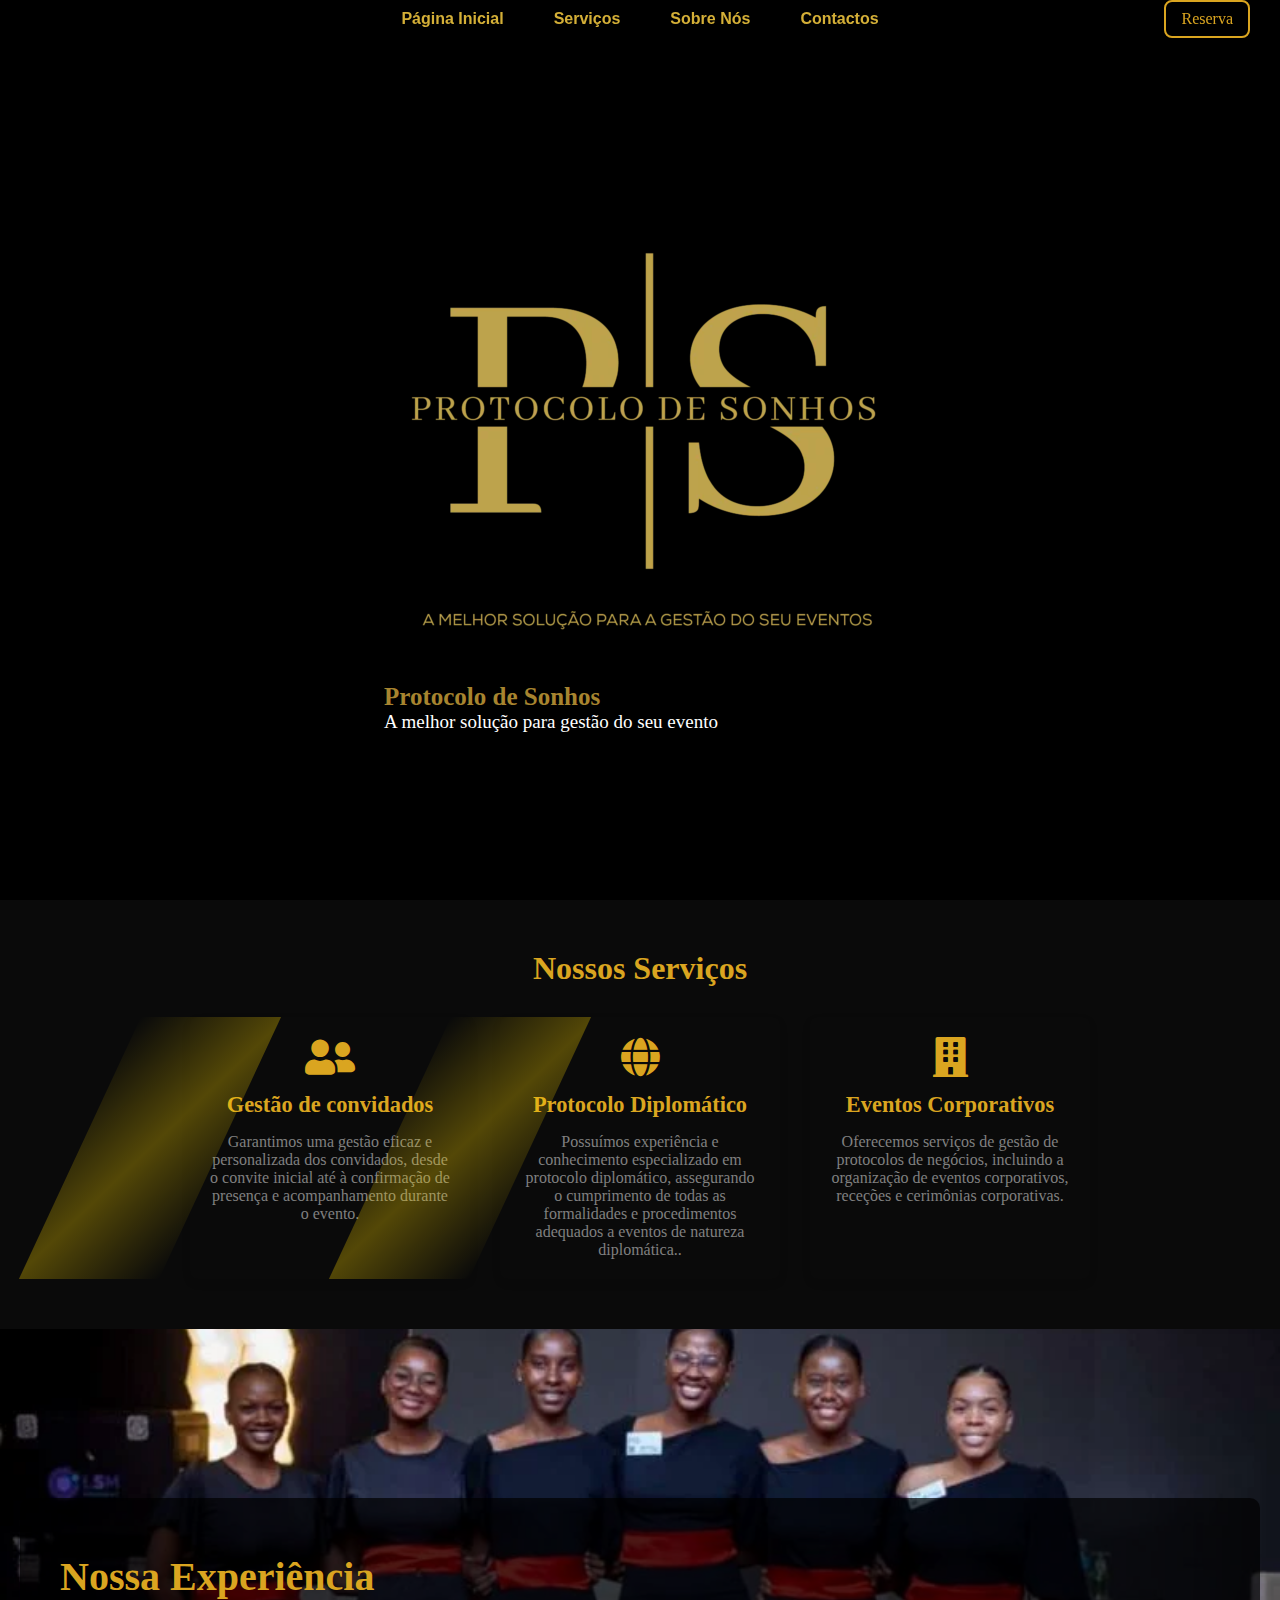
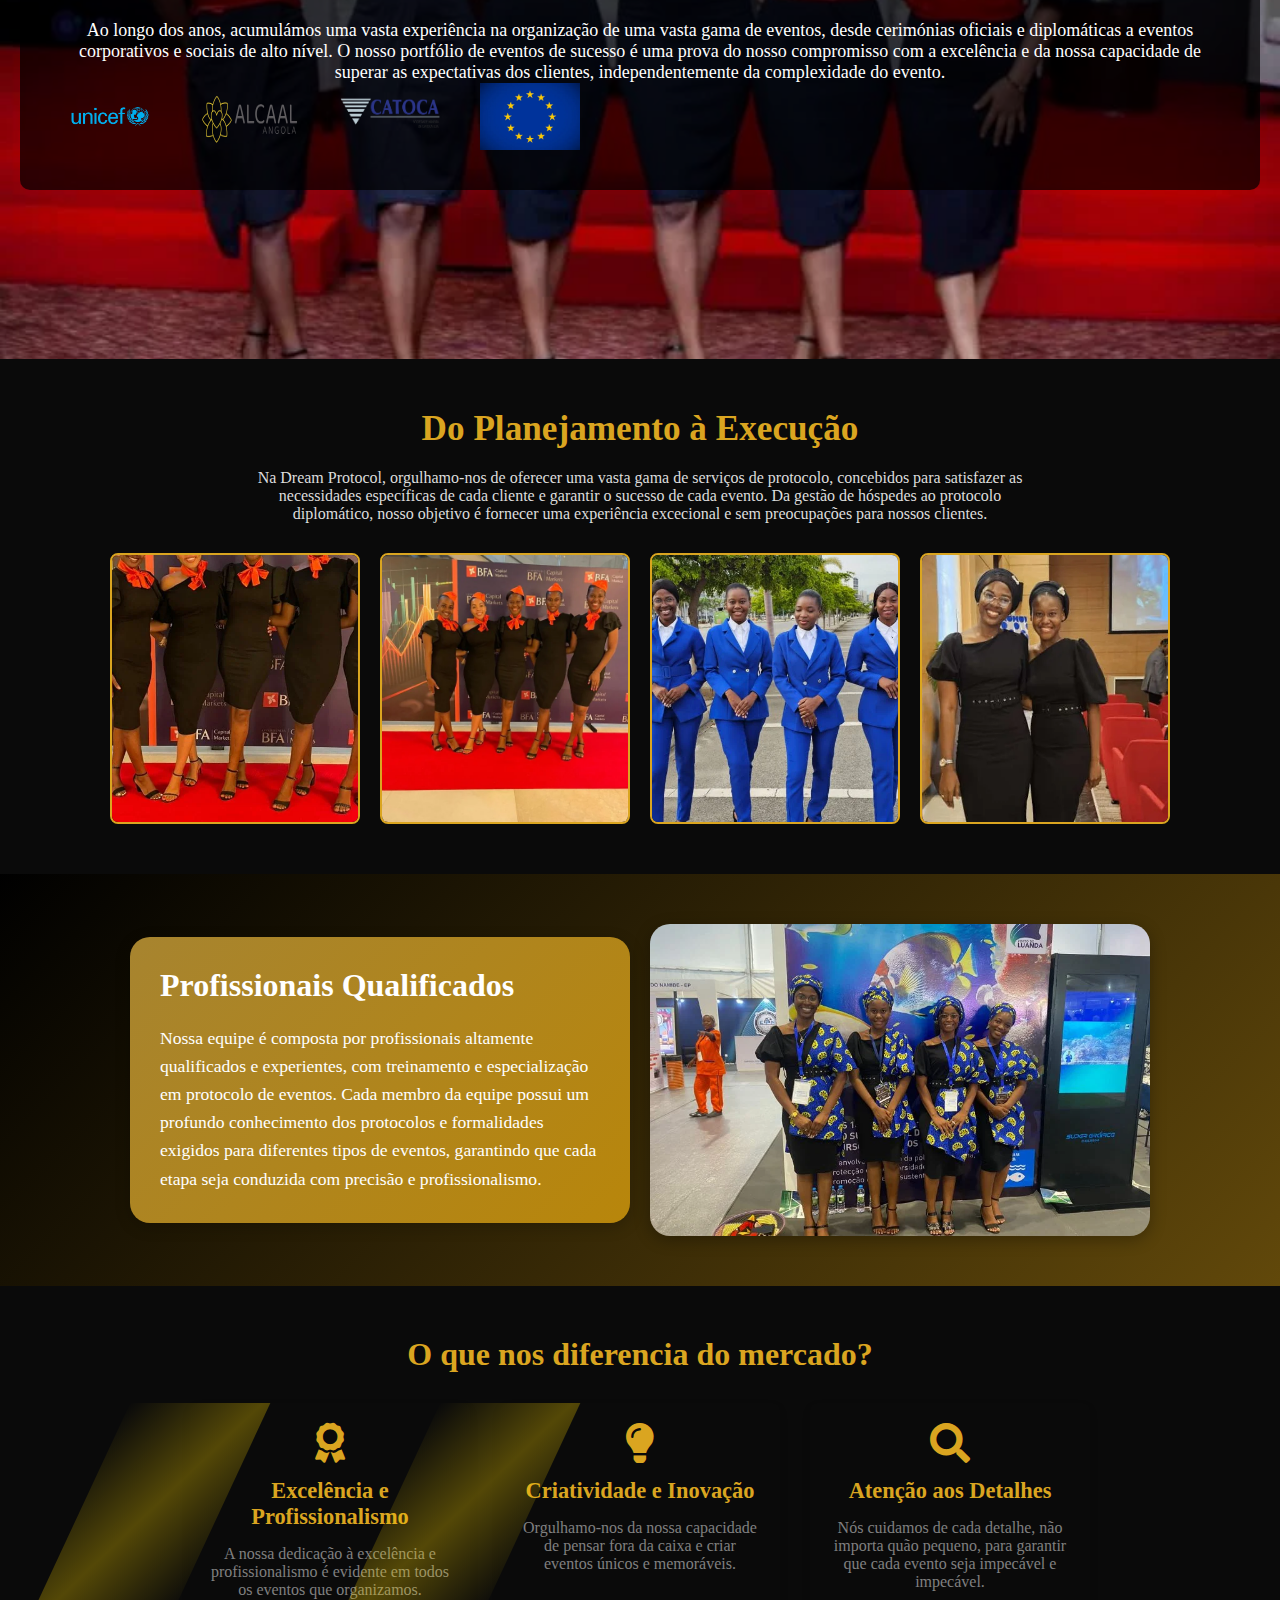
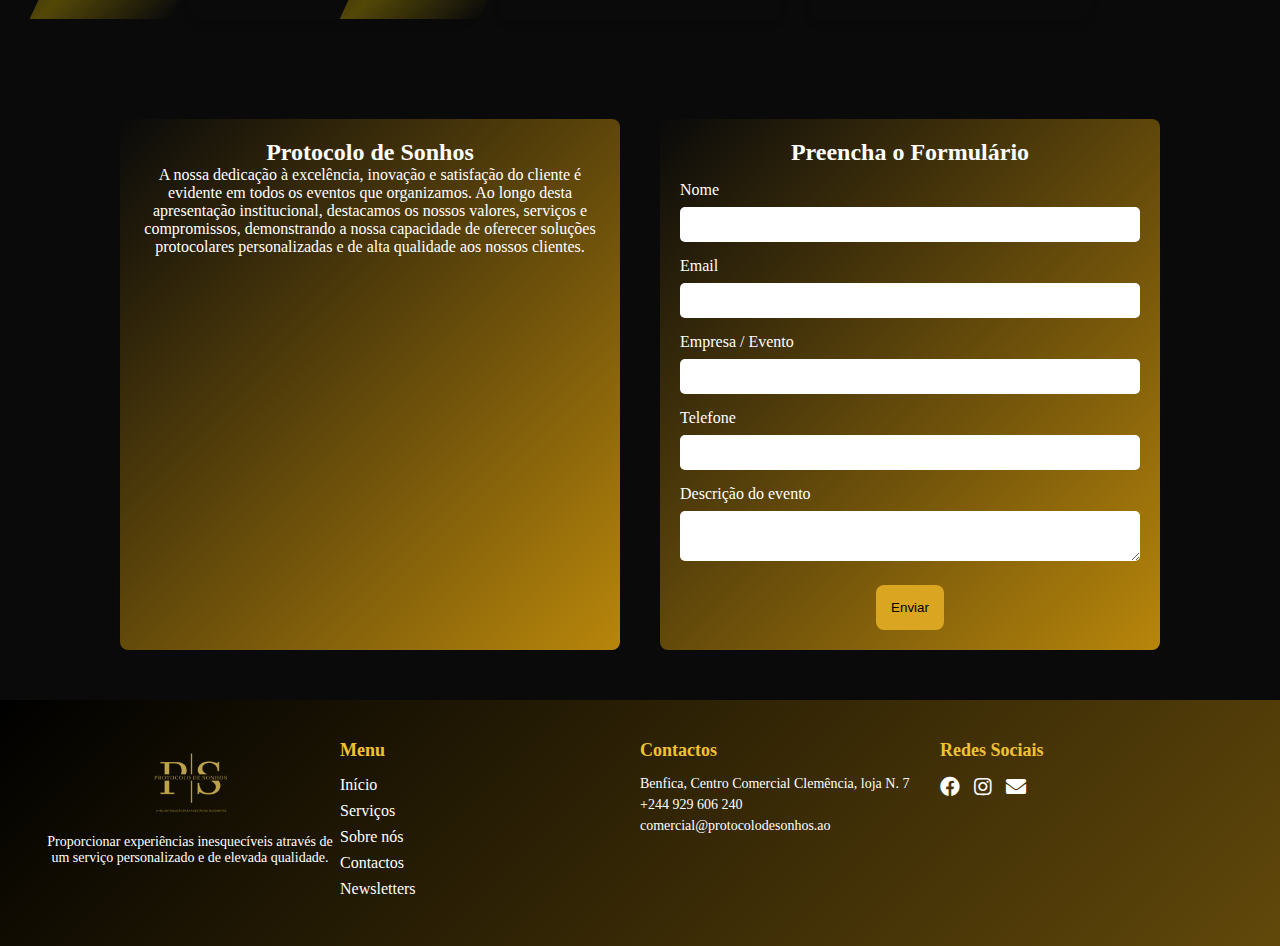
<file: index.html>
<!DOCTYPE html>
<html lang="pt">
<head>
    <meta charset="UTF-8">
    <meta name="viewport" content="width=device-width, initial-scale=1.0">
    <title>Protocolo de Sonhos</title>
    <link rel="stylesheet" href="styles.css">
    <link rel="stylesheet" href="https://cdnjs.cloudflare.com/ajax/libs/font-awesome/5.15.4/css/all.min.css">
</head>
<body>

    <!-- Header Section -->
    <header class="header">
        <div class="background-carousel">
            <img src="7.jpeg" alt="Imagem 7" class="carousel-img">
            <img src="6.jpeg" alt="Imagem 6" class="carousel-img">
        </div>
        <div class="overlay">
            <div class="header-content">
                <img src="cropped-cropped-Dourado.png" alt="Logotipo" class="logo">
                <h1 class="title">Protocolo de Sonhos</h1>
                <p class="subtitle">A melhor solução para gestão do seu evento</p>
            </div>
        </div>
    </header>

 <!-- Navbar -->
<nav class="navbar">
    <!-- Menu de navegação centralizado -->
     
    <ul class="navbar-menu" id="navbarMenu">
        <li><a href="#home">Página Inicial</a></li>
        <li><a href="#services">Serviços</a></li>
        <li><a href="Sobre Nós.html">Sobre Nós</a></li>
        <li><a href="Contactos.html">Contactos</a></li>
    </ul>
    
    <!-- Botão de Reserva alinhado à direita -->
    <a href="#formulario-section" class="btn-reserva">Reserva</a>
</nav>




    <!-- Services Section -->
    <section id="services" class="services-section">
        <h2>Nossos Serviços</h2>
        <div class="service-card-container">
            <div class="service-card">
                <i class="fas fa-user-friends"></i>
                <h3>Gestão de convidados</h3>
                <p>Garantimos uma gestão eficaz e personalizada dos convidados, desde o convite inicial até à confirmação de presença e acompanhamento durante o evento.</p>
            </div>
            <div class="service-card">
                <i class="fas fa-globe"></i>
                <h3>Protocolo Diplomático</h3>
                <p>Possuímos experiência e conhecimento especializado em protocolo diplomático, assegurando o cumprimento de todas as formalidades e
                    procedimentos adequados a eventos de natureza diplomática..</p>
            </div>
            <div class="service-card">
                <i class="fas fa-building"></i>
                <h3>Eventos Corporativos</h3>
                <p>Oferecemos serviços de gestão de protocolos de negócios, incluindo a organização de eventos corporativos, receções e cerimônias corporativas.</p>
            </div>
        </div>
    </section>



<!-- Nossa Experiência Section -->
<section class="nossa-experiencia">
    <div class="overlay">
        <div class="experiencia-content">
            <h2 class="experiencia-title">Nossa Experiência</h2>
            <p class="experiencia-text">
                Ao longo dos anos, acumulámos uma vasta experiência na organização de uma vasta gama de eventos, desde cerimónias oficiais e diplomáticas a eventos corporativos e sociais de alto nível. O nosso portfólio de eventos de sucesso é uma prova do nosso compromisso com a excelência e da nossa capacidade de superar as expectativas dos clientes, independentemente da complexidade do evento.
            </p>
            <div class="logos">
                <div class="logo-slider">
                    <img src="UNICEF-Logo.wine_.png" alt="UNICEF Logo">
                    <img src="ALCAAL-Angola-2024.png" alt="ALCAAL Logo">
                    <img src="Logo-Catoca-1.png" alt="Catoca Logo">
                    <img src="bandeira-da-uniao-europeia.webp" alt="EU Logo">
                </div>
            </div>
        </div>
    </div>
</section>

<!-- About Section -->
<section id="about" class="about-section">
    <h2>Do Planejamento à Execução</h2>
    <p> Na Dream Protocol, orgulhamo-nos de oferecer uma vasta gama de serviços de protocolo, concebidos para satisfazer as necessidades específicas de cada cliente e garantir o sucesso de cada evento. Da gestão de hóspedes ao protocolo diplomático, nosso objetivo é fornecer uma experiência excecional e sem preocupações para nossos clientes.</p>
    <div class="about-images">
        <img src="4.jpeg" alt="Equipe Protocolo">
        <img src="3.jpeg" alt="Equipe Protocolo">
        <img src="1.jpeg" alt="Equipe Protocolo">
        <img src="5.jpeg" alt="Equipe Protocolo">
    </div>
</section>

<!-- Seção Profissionais Qualificados -->
<section id="qualificados" class="qualificados-section">
    <div class="qualificados-content">
        <div class="qualificados-text">
            <h2>Profissionais Qualificados</h2>
            <p>Nossa equipe é composta por profissionais altamente qualificados e experientes, com treinamento e especialização em protocolo de eventos. Cada membro da equipe possui um profundo conhecimento dos protocolos e formalidades exigidos para diferentes tipos de eventos, garantindo que cada etapa seja conduzida com precisão e profissionalismo.</p>
        </div>
        <div class="qualificados-image">
            <img src="quali.jpeg" alt="Equipe Profissional">
        </div>
    </div>
</section>


<!-- Services Section -->
<section id="services" class="services-section">
    <h2>O que nos diferencia do mercado?</h2>
    <div class="service-card-container">
        <div class="service-card">
            <i class="fas fa-award"></i>
            <h3>Excelência e Profissionalismo</h3>
            <p>A nossa dedicação à excelência e profissionalismo é evidente em todos os eventos que organizamos.</p>
        </div>
        <div class="service-card">
            <i class="fas fa-lightbulb"></i>
            <h3>Criatividade e Inovação</h3>
            <p>Orgulhamo-nos da nossa capacidade de pensar fora da caixa e criar eventos únicos e memoráveis.</p>
        </div>
        <div class="service-card">
            <i class="fas fa-search"></i>
            <h3>Atenção aos Detalhes</h3>
            <p>Nós cuidamos de cada detalhe, não importa quão pequeno, para garantir que cada evento seja impecável e impecável.</p>
        </div>
    </div>
    <!-- Botão para rolar até o formulário -->
    
</section>

<!-- Formulário de Contato -->
<div class="form-container" id="formulario-section">
    <div class="info-section">
        <h2>Protocolo de Sonhos</h2>
        <p>A nossa dedicação à excelência, inovação e satisfação do cliente é evidente em todos os eventos que organizamos. Ao longo desta apresentação institucional, destacamos os nossos valores, serviços e compromissos, demonstrando a nossa capacidade de oferecer soluções protocolares personalizadas e de alta qualidade aos nossos clientes.</p>
    </div>
    <div class="form-section">
        <h2>Preencha o Formulário</h2>
        <form action="enviar_formulario.php" method="POST" onsubmit="return enviarFormulario()">
            <label for="nome">Nome</label>
            <input type="text" id="nome" name="nome" required>

            <label for="email">Email</label>
            <input type="email" id="email" name="email" required>

            <label for="empresa">Empresa / Evento</label>
            <input type="text" id="empresa" name="empresa">

            <label for="telefone">Telefone</label>
            <input type="tel" id="telefone" name="telefone">

            <label for="descricao">Descrição do evento</label>
            <textarea id="descricao" name="descricao"></textarea>

            <button type="submit">Enviar</button>
        </form>
    </div>
</div>

<!-- Script para rolar até o formulário -->
<script>
function scrollToForm() {
    const formSection = document.getElementById("formulario-section");
    formSection.scrollIntoView({ behavior: "smooth" });
}

function enviarFormulario() {
    alert("Formulário enviado com sucesso!");
    return true; // Retorna true para submeter o formulário
}
</script>





    <!-- Footer Section -->
    
<footer class="footer-section">
    <div class="footer-content">
        <div class="footer-logo">
            <img src="cropped-cropped-Dourado.png" alt="Protocolo de Sonhos" class="footer-logo-image">
            <p>Proporcionar experiências inesquecíveis através de um serviço personalizado e de elevada qualidade.</p>
        </div>
        
        <div class="footer-menu">
            <h4>Menu</h4>
            <ul>
                <li><a href="#home">Início</a></li>
                <li><a href="#services">Serviços</a></li>
                <li><a href="Sobre Nós.html">Sobre nós</a></li>
                <li><a href="#contact">Contactos</a></li>
                <li><a href="#newsletter">Newsletters</a></li>
            </ul>
        </div>

        <div class="footer-contacts">
            <h4>Contactos</h4>
            <p>Benfica, Centro Comercial Clemência, loja N. 7</p>
            <p>+244 929 606 240</p>
            <p>comercial@protocolodesonhos.ao</p>
        </div>

        <div class="footer-social">
            <h4>Redes Sociais</h4>
            <a href="#"><i class="fab fa-facebook"></i></a>
            <a href="#"><i class="fab fa-instagram"></i></a>
            <a href="#"><i class="fas fa-envelope"></i></a>
        </div>
    </div>
</footer>

<script>
    document.getElementById('navbarToggle').addEventListener('click', function() {
        const menu = document.getElementById('navbarMenu');
        menu.classList.toggle('active');
    });
    </script>
    
</body>
</html>
</file>
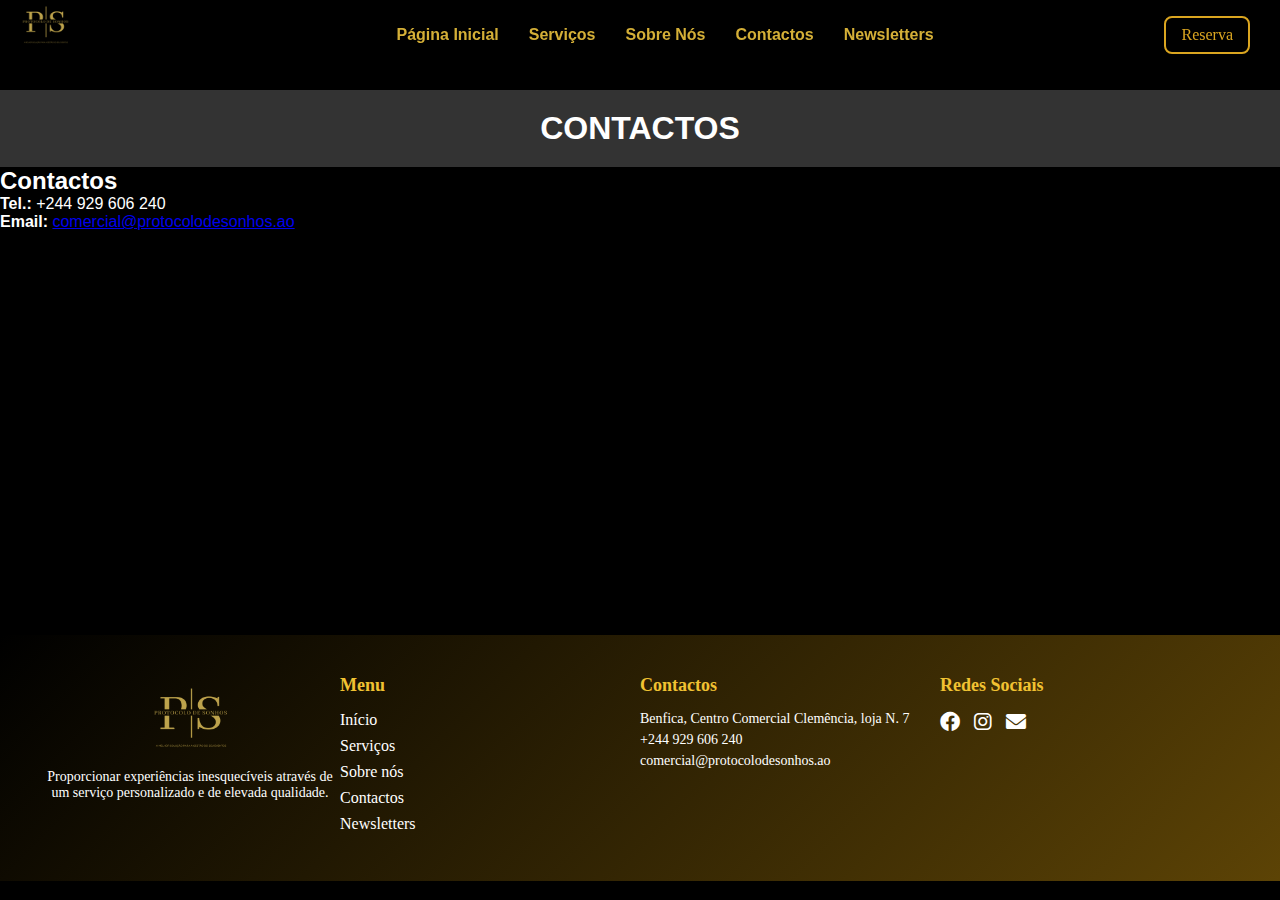
<file: Contactos.html>
<!DOCTYPE html>
<html lang="pt">
<head>
    <meta charset="UTF-8">
    <meta name="viewport" content="width=device-width, initial-scale=1.0">
    <title>Contactos | Protocolo de Sonhos</title>
    <link rel="stylesheet" href="styles.css">
    <link rel="stylesheet" href="https://cdnjs.cloudflare.com/ajax/libs/font-awesome/6.0.0-beta3/css/all.min.css">
</head>
<body>

   <!-- Navbar -->
<nav class="navbar">
    <!-- Logotipo no lado esquerdo -->
    <a href="index.html"><img src="cropped-cropped-Dourado.png" alt="Logo" class="logo"></a>
    
    <!-- Menu centralizado -->
    <ul>
        <li><a href="index.html">Página Inicial</a></li>
        <li><a href="index.html#servicos.html">Serviços</a></li>
        <li><a href="Sobre Nós.html">Sobre Nós</a></li>
        <li><a href="contacto.html" class="active">Contactos</a></li>
        <li><a href="newsletter.html">Newsletters</a></li>
    </ul>
    
    <!-- Botão de Reserva à direita -->
    <a href="index.html#formulario-section" class="btn-reserva">Reserva</a>
</nav>

<!-- Cabeçalho -->
<header class="contact-header">
    <h1>CONTACTOS</h1>
</header>

    <!-- Seção de Contactos -->
    <div class="contact-section">
        <div class="contact-info">
            <h2>Contactos</h2>
            <p><strong>Tel.:</strong> +244 929 606 240</p>
            <p><strong>Email:</strong> <a href="mailto:comercial@protocolodesonhos.ao">comercial@protocolodesonhos.ao</a></p>
        </div>
        
        <!-- Mapa com localização -->
        <div class="map-container">
            <iframe
                src="https://www.google.com/maps/embed?pb=!1m18!1m12!1m3!1d12657.789821956303!2d13.250652816298272!3d-8.815471224022845!2m3!1f0!2f0!3f0!3m2!1i1024!2i768!4f13.1!3m3!1m2!1s0x1a51ff6527b2d849%3A0x40b2958eaf94eb6b!2sClemencia%20Centro%20Comercial!5e0!3m2!1spt-BR!2sao!4v1699479822061!5m2!1spt-BR!2sao"
                width="600" height="450" style="border:0;" allowfullscreen="" loading="lazy"
                referrerpolicy="no-referrer-when-downgrade"></iframe>
        </div>
    </div>

    <style>

* {
    margin: 0;
    padding: 0;
    box-sizing: border-box;
}

body {
    font-family: Arial, sans-serif;
    color: #fff;
    background-color: #000;
}


/* Navbar */
.navbar {
    display: flex;
    align-items: center;
    justify-content: space-between; /* Distribui logotipo, menu e botão */
    padding: 10px 20px; /* Espaço interno da navbar */
    background-color: #000;
    height: 70px; /* Define altura da navbar */
    z-index: 1000; /* Mantém a navbar acima do conteúdo */
    position: fixed; /* Navbar fixa no topo */
    width: 100%; /* Ocupa toda a largura */
    box-shadow: 0 2px 5px rgba(0, 0, 0, 0.5);
}

/* Logotipo alinhado à esquerda */
.navbar .logo {
    height: 50px; /* Altura ajustada para o logo */
}

/* Menu centralizado */
.navbar ul {
    list-style-type: none;
    display: flex;
    justify-content: center;
    gap: 30px;
    margin: 0;
    padding: 0;
    flex: 1; /* Ocupa espaço restante entre o logo e o botão */
    text-align: center;
}

/* Links do menu */
.navbar ul li a {
    text-decoration: none;
    color: #d4af37;
    font-weight: bold;
    transition: color 0.3s;
}

.navbar ul li a:hover {
    color: #fff;
}

/* Botão de Reserva à direita */
.btn-reserva {
    margin-left: auto;
    border: 2px solid goldenrod;
    background-color: transparent;
    color: goldenrod;
    padding: 8px 15px;
    border-radius: 8px;
    font-family: "Times New Roman", Times, serif;
    font-size: 1em;
    text-decoration: none;
    transition: all 0.3s ease;
    cursor: pointer;
}

.btn-reserva:hover {
    background-color: goldenrod;
    color: #000;
}

/* Ajusta o cabeçalho para evitar sobreposição */
.contact-header {
    margin-top: 90px; /* Adiciona espaço abaixo da navbar */
    text-align: center;
    color: #fff;
    background-color: #333;
    padding: 20px;
}

/* Responsividade */
@media (max-width: 768px) {
    .navbar {
        flex-wrap: wrap; /* Permite a quebra para dispositivos menores */
        height: auto; /* Ajusta automaticamente a altura */
    }
    
    .navbar ul {
        flex-direction: column; /* Itens do menu em coluna */
        gap: 15px; /* Espaçamento entre itens do menu */
    }
    
    .btn-reserva {
        margin: 10px 0;
        align-self: flex-end; /* Alinha botão no fim */
    }
}

.map-container iframe {
    border-radius: 10px;
    width: 100%;
    max-width: 600px;
    height: 400px;
}


/* Rodapé com gradiente */
.footer-section {
    background: linear-gradient(135deg, rgba(0, 0, 0, 0.98), rgba(184, 134, 11, 0.5));
    color: #f1c232; /* Cor dourada para texto */
    padding: 40px 0;
    text-align: left;
    font-family: "Times New Roman", Times, serif; /* Fonte Times New Roman */
}




.footer-content {
    display: flex;
    justify-content: space-around;
    max-width: 1200px;
    margin: 0 auto;
    flex-wrap: wrap;
}

.footer-logo {
    flex: 1;
    min-width: 200px;
    text-align: center;
    font-family: "Times New Roman", Times, serif; /* Fonte Times New Roman */
}

.footer-logo-image {
    width: 80px;
    margin-bottom: 10px;
}

.footer-logo p {
    font-size: 14px;
    color: #ffffff;
}

.footer-menu, .footer-contacts, .footer-social {
    flex: 1;
    min-width: 150px;
    text-align: left;
}

.footer-menu h4, .footer-contacts h4, .footer-social h4 {
    font-size: 18px;
    font-family: "Times New Roman", Times, serif; /* Fonte Times New Roman */
    margin-bottom: 15px;
    color: #f1c232; /* Cor dourada para títulos */
}

.footer-menu ul {
    list-style: none;
    padding: 0;
}

.footer-menu li {
    margin-bottom: 8px;
}

.footer-menu a {
    color: #ffffff;
    text-decoration: none;
    transition: color 0.3s ease;
}

.footer-menu a:hover {
    color: #f1c232; /* Dourado ao passar o mouse */
}

.footer-contacts p {
    margin: 5px 0;
    color: #ffffff;
    font-size: 14px;
}

.footer-social a {
    color: #ffffff;
    margin-right: 10px;
    font-size: 20px;
    transition: color 0.3s ease;
}

.footer-social a:hover {
    color: #f1c232; /* Dourado ao passar o mouse */
}

/* Responsivo */
@media (max-width: 768px) {
    .footer-content {
        flex-direction: column;
        text-align: center;
    }
}



.logo {
    width: auto; /* Ajuste o tamanho do logotipo conforme necessário */
    margin-bottom: 20px; /* Espaço entre o logotipo e o título */
}



    </style>




<footer class="footer-section">
    <div class="footer-content">
        <div class="footer-logo">
            <img src="cropped-cropped-Dourado.png" alt="Protocolo de Sonhos" class="footer-logo-image">
            <p>Proporcionar experiências inesquecíveis através de um serviço personalizado e de elevada qualidade.</p>
        </div>
        
        <div class="footer-menu">
            <h4>Menu</h4>
            <ul>
                <li><a href="#home">Início</a></li>
                <li><a href="#services">Serviços</a></li>
                <li><a href="Sobre Nós.html">Sobre nós</a></li>
                <li><a href="#contact">Contactos</a></li>
                <li><a href="#newsletter">Newsletters</a></li>
            </ul>
        </div>

        <div class="footer-contacts">
            <h4>Contactos</h4>
            <p>Benfica, Centro Comercial Clemência, loja N. 7</p>
            <p>+244 929 606 240</p>
            <p>comercial@protocolodesonhos.ao</p>
        </div>

        <div class="footer-social">
            <h4>Redes Sociais</h4>
            <a href="#"><i class="fab fa-facebook"></i></a>
            <a href="#"><i class="fab fa-instagram"></i></a>
            <a href="#"><i class="fas fa-envelope"></i></a>
        </div>
    </div>
</footer>





</body>
</html>
</file>
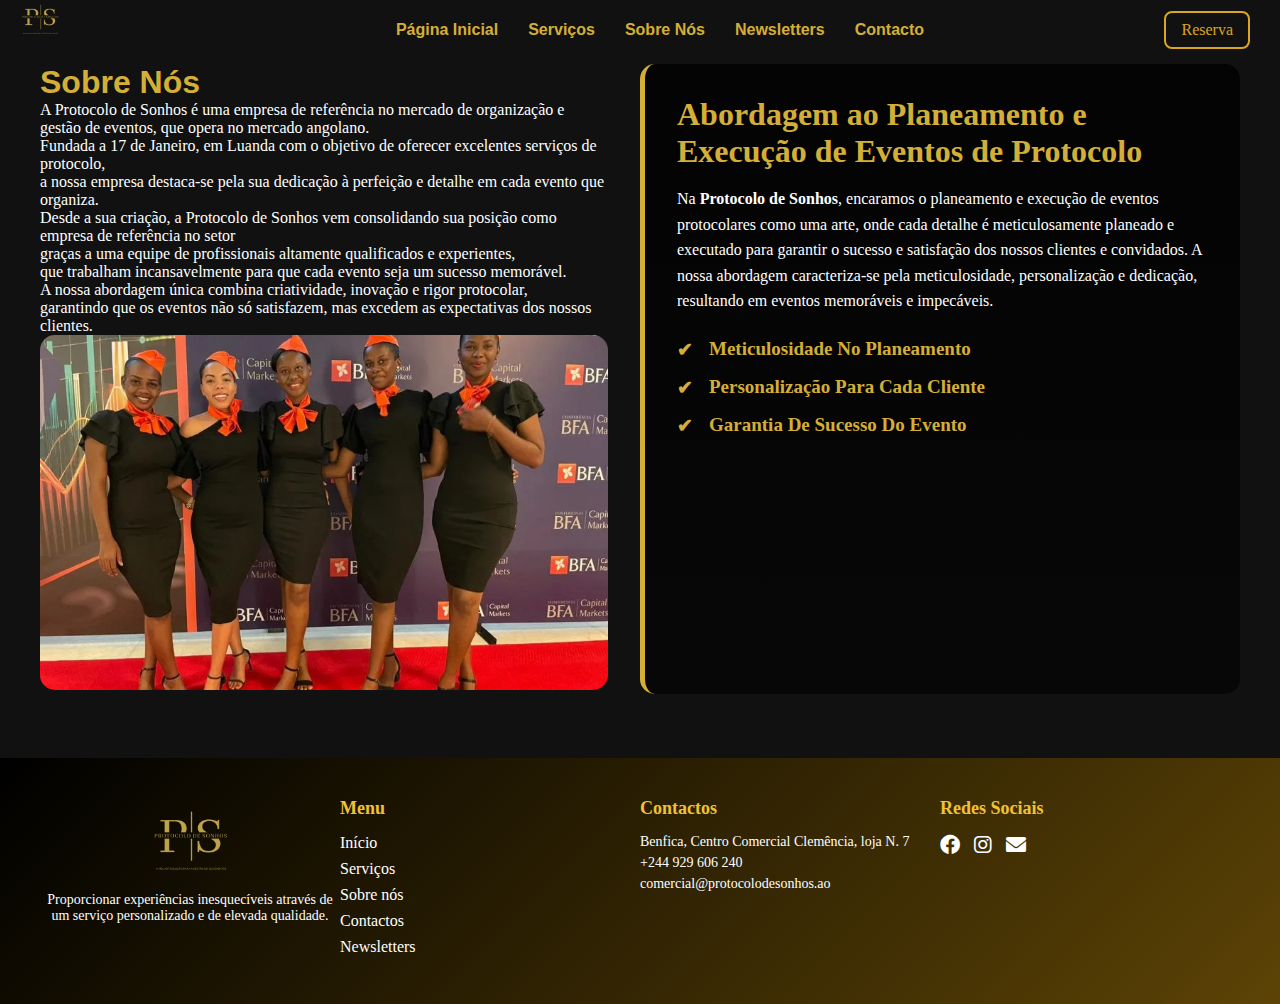
<file: Sobre Nós.html>
<!DOCTYPE html>
<html lang="pt">
<head>
    <meta charset="UTF-8">
    <meta name="viewport" content="width=device-width, initial-scale=1.0">
    <title>Sobre Nós - Protocolo de Sonhos</title>
    <link rel="stylesheet" href="styles.css">
    <link rel="stylesheet" href="https://cdnjs.cloudflare.com/ajax/libs/font-awesome/6.0.0-beta3/css/all.min.css">
</head>
<body>

    <header class="navbar">
        <a href="index.html"><img src="cropped-cropped-Dourado.png" alt="Logo" class="logo"></a>
        <nav class="nav-center">
            <ul class="nav-links">
                <li><a href="index.html">Página Inicial</a></li>
                <li><a href="index.html#services.">Serviços</a></li>
                <li><a href="sobre-nos.html" class="active">Sobre Nós</a></li>
                <li><a href="newsletters.html">Newsletters</a></li>
                <li><a href="Contactos.html">Contacto</a></li>
            </ul>
            <a href="index.html#formulario-section" class="btn-reserva">Reserva</a>
        </nav>
        <!-- Botão do menu para dispositivos móveis -->
        <button class="hamburger" id="hamburger">
            <i class="fas fa-bars"></i>
        </button>
    </header>
        
    

    <!-- Sobre Nós Section -->
    <section class="sobre-nos">
        <div class="container">
            <div class="image-section">

                <h1>Sobre Nós</h1>
                <p> A Protocolo de Sonhos é uma empresa de referência no mercado de organização e gestão de eventos, que opera no mercado angolano. </p>
                    <p>Fundada a 17 de Janeiro, em Luanda com o objetivo de oferecer excelentes serviços de protocolo,</p> 
                    <p>a nossa empresa destaca-se pela sua dedicação à perfeição e detalhe em cada evento que organiza.</p>
                    <p>Desde a sua criação, a Protocolo de Sonhos vem consolidando sua posição como empresa de referência no setor</p>
                    <p>graças a uma equipe de profissionais altamente qualificados e experientes,</p> 
                    <p>que trabalham incansavelmente para que cada evento seja um sucesso memorável.</p>
                    <p> A nossa abordagem única combina criatividade, inovação e rigor protocolar,</p> 
                    <p>garantindo que os eventos não só satisfazem, mas excedem as expectativas dos nossos clientes.</p>



                <img src="sb.jpeg" alt="Equipe Protocolo de Sonhos">

            </div>
            
            <div class="content-section">
                <h1>Abordagem ao Planeamento e Execução de Eventos de Protocolo</h1>
                <p>Na <strong>Protocolo de Sonhos</strong>, encaramos o planeamento e execução de eventos protocolares como uma arte, onde cada detalhe é meticulosamente planeado e executado para garantir o sucesso e satisfação dos nossos clientes e convidados. A nossa abordagem caracteriza-se pela meticulosidade, personalização e dedicação, resultando em eventos memoráveis e impecáveis.</p>
                <ul>
                    <li>Meticulosidade No Planeamento</li>
                    <li>Personalização Para Cada Cliente</li>
                    <li>Garantia De Sucesso Do Evento</li>
                </ul>
            </div>
        </div>
    </section>

    <style>

* {
    margin: 0;
    padding: 0;
    box-sizing: border-box;
}

body {
    font-family: Arial, sans-serif;
    color: #fff;
    background-color: #000;
}

/* Estilizando o título "Sobre Nós" */
.sobre-nos h1 {
    color: #d4af37; /* Altere para a cor desejada (ex: Dourado) */
    font-size: 2rem; /* Ajuste o tamanho da fonte se necessário */
    font-weight: bold; /* Deixe o texto mais espesso */
    
}









.navbar {
    position: fixed; /* Fixa a navbar no topo */
    top: 0;
    width: 100%;
    background-color: #111;
    display: flex;
    justify-content: space-between;
    align-items: center;
    padding: 10px 20px; /* Reduzido o padding */
    height: 60px; /* Diminuí a altura da navbar */
    z-index: 1000; /* Certifica-se de que a navbar fica por cima do conteúdo */
}

.nav-center {
    flex: 1;
    text-align: center;
}

.navbar ul {
    list-style-type: none;
    display: flex;
    justify-content: center;
    gap: 30px;
}

.navbar ul li {
    display: inline;
}

.navbar ul li a {
    text-decoration: none;
    color: #d4af37;
    font-weight: bold;
    transition: color 0.3s;
}

.navbar ul li a:hover {
    color: #fff; /* Cor dourada ao passar o mouse */
}

.navbar .logo {
    height: 40px;
}


/* Estilo para o botão de reserva */
.reserve-btn {
    background-color:  #f1c232;; /* Cor dourada */
    border: none;
    padding: 10px 20px;
    border-radius: 5px;
    cursor: pointer;
    color: #000;
    font-weight: bold;
    transition: background-color 0.3s;
}

.reserve-btn:hover {
    background-color: #e6b800;
}

.sobre-nos {
    padding: 4rem 2rem;
    display: flex;
    justify-content: center;
    background-color: #111;
}

.container {
    display: flex;
    max-width: 1200px;
    gap: 2rem;
    
}


.container p{
    font-family: "Times New Roman", Times, serif; /* Fonte Times New Roman */
    font-size: 19 px;
}
.image-section img {
    max-width: 100%;
    border-radius: 15px;
}

.content-section {
    max-width: 600px;
    padding: 1rem;
    background: linear-gradient(to bottom, rgba(0, 0, 0, 0.8), rgba(0, 0, 0, 0.6));
    border-left: 5px solid #d4af37;
    padding: 2rem;
    border-radius: 15px;
}

.content-section h1 {
    color: #d4af37;
    font-size: 2rem;
    margin-bottom: 1rem;
    font-family: "Times New Roman", Times, serif; /* Fonte Times New Roman */
}

.content-section p {
    line-height: 1.6;
    margin-bottom: 1rem;
    font-family: "Times New Roman", Times, serif; /* Fonte Times New Roman */
}

.content-section ul {
    list-style-type: none;
    padding-left: 0;
}

.content-section li {
    padding: 0.5rem 0;
    font-weight: bold;
    position: relative;
    padding-left: 2rem;
    color: #d4af37;
    font-family: "Times New Roman", Times, serif; /* Fonte Times New Roman */
    font-size: 19px;
}

.content-section li::before {
    content: "✔";
    position: absolute;
    left: 0;
    color: #d4af37;
    font-size: 1.2rem;
    font-family: "Times New Roman", Times, serif; /* Fonte Times New Roman */
}


.logo {
    width: auto; /* Ajuste o tamanho do logotipo conforme necessário */
    margin-bottom: 20px; /* Espaço entre o logotipo e o título */
}


/* Regras gerais de responsividade */
@media (max-width: 1024px) {
    .container {
        flex-direction: column; /* Muda para layout em coluna */
        align-items: center; /* Centraliza os elementos */
        gap: 1.5rem; /* Reduz o espaço entre os elementos */
    }

    .image-section,
    .content-section {
        max-width: 100%; /* Deixa o conteúdo ocupar a largura total */
        text-align: center; /* Centraliza o texto */
    }

    .image-section img {
        width: 100%; /* Faz a imagem se ajustar ao tamanho disponível */
        height: auto;
    }
}

/* Responsividade para telas menores que 768px */
@media (max-width: 768px) {
    .navbar {
        flex-wrap: wrap; /* Permite os itens quebrarem para outra linha */
        padding: 10px; /* Ajusta o espaçamento interno */
    }

    .navbar ul {
        flex-direction: column; /* Organiza o menu em coluna */
        gap: 10px; /* Reduz o espaço entre itens */
        align-items: center; /* Centraliza os links */
    }

    .btn-reserva {
        margin-top: 10px;
    }

    .footer-content {
        flex-wrap: wrap; /* Quebra as colunas do footer para linhas */
        justify-content: center; /* Centraliza os itens do footer */
        gap: 20px; /* Espaçamento entre seções do footer */
    }

    .footer-logo,
    .footer-menu,
    .footer-contacts,
    .footer-social {
        max-width: 100%; /* Permite ocupar 100% da largura */
        text-align: center; /* Centraliza o conteúdo */
    }
}

/* Responsividade para telas menores que 480px */
@media (max-width: 480px) {
    .navbar {
        padding: 10px 5px; /* Reduz o padding lateral */
    }

    .navbar ul {
        gap: 5px; /* Menor espaçamento entre itens */
    }

    .content-section {
        padding: 1rem; /* Reduz o padding geral */
    }

    .content-section h1 {
        font-size: 1.5rem; /* Reduz o tamanho da fonte */
    }

    .content-section p,
    .content-section li {
        font-size: 0.9rem; /* Reduz o tamanho do texto */
    }

    .footer-social a {
        font-size: 1rem; /* Ajusta o tamanho dos ícones sociais */
    }
}

/* Oculta o menu por padrão em dispositivos móveis */
.nav-links {
    display: flex;
    gap: 30px;
}

/* Botão do menu para dispositivos móveis */
.hamburger {
    display: none;
    background: none;
    border: none;
    color: #d4af37;
    font-size: 1.5rem;
    cursor: pointer;
    z-index: 1001;
}

/* Responsividade: Para telas menores */
@media (max-width: 768px) {
    .nav-links {
        display: none; /* Oculta os links por padrão */
        flex-direction: column; /* Itens em coluna */
        position: absolute;
        top: 60px;
        right: 0;
        background-color: #111;
        width: 100%;
        text-align: center;
        z-index: 1000;
    }

    .nav-links.show {
        display: flex; /* Exibe os links quando o menu está ativo */
    }

    .hamburger {
        display: block; /* Exibe o botão do menu em telas menores */
    }

    .btn-reserva {
        margin-top: 10px; /* Ajusta para exibir embaixo do menu */
    }
}













    </style>
<script>
    // Alterna a exibição do menu mobile
    document.getElementById("hamburger").addEventListener("click", function() {
        const navLinks = document.querySelector(".nav-links");
        navLinks.classList.toggle("show");
    });
</script>



<footer class="footer-section">
    <div class="footer-content">
        <div class="footer-logo">
            <img src="cropped-cropped-Dourado.png" alt="Protocolo de Sonhos" class="footer-logo-image">
            <p>Proporcionar experiências inesquecíveis através de um serviço personalizado e de elevada qualidade.</p>
        </div>
        
        <div class="footer-menu">
            <h4>Menu</h4>
            <ul>
                <li><a href="#home">Início</a></li>
                <li><a href="#services">Serviços</a></li>
                <li><a href="Sobre Nós.html">Sobre nós</a></li>
                <li><a href="#contact">Contactos</a></li>
                <li><a href="#newsletter">Newsletters</a></li>
            </ul>
        </div>

        <div class="footer-contacts">
            <h4>Contactos</h4>
            <p>Benfica, Centro Comercial Clemência, loja N. 7</p>
            <p>+244 929 606 240</p>
            <p>comercial@protocolodesonhos.ao</p>
        </div>

        <div class="footer-social">
            <h4>Redes Sociais</h4>
            <a href="#"><i class="fab fa-facebook"></i></a>
            <a href="#"><i class="fab fa-instagram"></i></a>
            <a href="#"><i class="fas fa-envelope"></i></a>
        </div>
    </div>
</footer>


</body>
</html>
</file>
<file: styles.css>
/* Reset e General Styling */
* {
    margin: 0;
    padding: 0;
    box-sizing: border-box;
    transition: all 0.3s ease-in-out;
}

body {
    font-family: Arial, sans-serif;
    color: #fff;
    background-color: #0a0a0a;
    scroll-behavior: smooth;
}

/* Header */
.header {
    position: relative;
    height: 100vh;
    display: flex;
    align-items: center;
    justify-content: center;
    overflow: hidden;
    background-color: #000;
    font-family: "Times New Roman", Times, serif;
}
.header h1{
    position: center left;
    color: #a7842f;
    font-size: 25px;
}
.header p{
    position: auto;
    color: white;
    font-size: 19px;

}
.background-carousel {
    position: absolute;
    top: 0;
    left: 0;
    width: 100%;
    height: 100%;
    display: flex;
    align-items: center;
    justify-content: center;
}

.background-carousel img {
    position: absolute;
    width: 100%;
    height: 100%;
    object-fit: cover;
    opacity: 0;
    animation: fadeCarousel 15s infinite;
}

@keyframes fadeCarousel {
    0% { opacity: 1; }
    33%, 66% { opacity: 0; }
    100% { opacity: 1; }
}

.background-carousel img:nth-child(1) { animation-delay: 0s; }
.background-carousel img:nth-child(2) { animation-delay: 5s; }
.background-carousel img:nth-child(3) { animation-delay: 10s; }



/* Estilização do Navbar */
.navbar {
    position: fixed;
    top: 0;
    width: 100%;
    background-color: rgba(0, 0, 0, 0.9);
    padding: 10px 20px;
    display: flex;
    align-items: center;
    justify-content: center;
    z-index: 10;
}

/* Menu do Navbar */
.navbar-menu {
    display: flex;
    gap: 30px;
    list-style: none;
    margin: 0 auto;
    padding: 0;
}

.navbar-menu li a {
    color: #d4af37;
    text-decoration: none;
    font-weight: bold;
    padding: 10px;
}

.navbar-menu li a:hover {
    color: #fff;
}

/* Botão de Reserva no canto superior direito */
.btn-reserva {
    position: absolute;
    right: 30px; /* Ajuste para afastar o botão da borda */
    top: 50%;
    transform: translateY(-50%); /* Centraliza verticalmente dentro da navbar */
    border: 2px solid goldenrod;
    background-color: transparent;
    color: goldenrod;
    padding: 8px 15px;
    border-radius: 8px;
    font-family: "Times New Roman", Times, serif;
    font-size: 1em;
    text-decoration: none;
    transition: all 0.3s ease;
    cursor: pointer;
}

.btn-reserva:hover {
    background-color: goldenrod;
    color: #000;
}

/* Responsividade */
@media (max-width: 768px) {
    .navbar {
        flex-direction: column;
        align-items: center;
    }

    .navbar-menu {
        flex-direction: column;
        align-items: center;
        margin-bottom: 10px;
    }
    
    .btn-reserva {
        position: static;
        margin-top: 10px;
        align-self: center;
        transform: none;
    }
}









/* Nossa Experiência */
.nossa-experiencia {
    position: relative;
    height: 70vh;
    display: flex;
    align-items: center;
    justify-content: center;
    background: url('7.jpeg') repeat center center;
    background-size: cover;
    padding: 20px;
}

.nossa-experiencia h2{

        font: size 20px;
        color: goldenrod;
        margin: 15px 0;
        font-family: "Times New Roman", Times, serif;
        
    }
.nossa-experiencia p{
    
        font-size: 18px;
    
        font-family: "Times New Roman", Times, serif;
    }


.nossa-experiencia .overlay {
    background: rgba(0, 0, 0, 0.7);
    padding: 40px;
    border-radius: 10px;
}

.experiencia-title {
    font-size: 2.5rem;
    color: goldenrod;
}

.experiencia-text {
    margin-top: 20px;
    text-align: center;
}
.logo-slider {
    display: flex;
    gap: 40px; /* Espaço entre os logos */
    overflow: hidden; /* Oculta os logos que saem do contêiner */
    position: relative; /* Necessário para controlar o deslizamento */
    animation: slideLogos 5s linear infinite; /* Animação linear contínua */
}

.logo-slider .logos-container {
    display: flex;
    gap: 40px; /* Espaço entre os logos */
}

@keyframes slideLogos {
    0% {
        transform: translateX(0); /* Começa no início */
    }
    100% {
        transform: translateX(-100%); /* Move todo o bloco para a esquerda */
    }
}




.logo-slider img {
    width: 100px;
    height: auto;
}

@keyframes slideLogos {
    0% { transform: translateX(0); }
    100% { transform: translateX(-100%); }
}

/* Seção Sobre Nós Responsiva */
.about-section {
    text-align: center;
    padding: 50px 20px;
    font-family: "Times New Roman", Times, serif;
}

.about-section h2 {
    font-size: 2.2em;
    color: goldenrod;
    margin-bottom: 20px;
}

.about-section p {
    color: #ddd;
    font-size: 1em;
    max-width: 800px;
    margin: 0 auto 30px;
    font-family: "Times New Roman", Times, serif;
}

.about-images {
    display: flex;
    flex-wrap: wrap;
    justify-content: center;
    gap: 20px;
}

.about-images img {
    width: 100%;
    max-width: 250px; /* Define a largura máxima */
    height: auto;
    object-fit: cover; /* Garante que a imagem se ajuste mantendo a proporção */
    border-radius: 8px;
    transition: transform 0.3s ease, box-shadow 0.3s ease;
    border: 2px solid goldenrod;
}

/* Efeito de Zoom ao passar o mouse */
.about-images img:hover {
    transform: scale(1.05);
    box-shadow: 0 8px 16px rgba(255, 215, 0, 0.5);
}

/* Responsividade para tablets */
@media (max-width: 768px) {
    .about-images img {
        max-width: 180px;
    }
}

/* Responsividade para dispositivos móveis */
@media (max-width: 480px) {
    .about-images {
        flex-direction: column;
        align-items: center;
    }
    
    .about-images img {
        max-width: 90%;
    }
}


/* Seção Profissionais Qualificados */
.qualificados-section {
    display: flex;
    justify-content: center;
    align-items: center;
    padding: 50px 20px;
    background: linear-gradient(135deg, rgba(0, 0, 0, 0.98), rgba(184, 134, 11, 0.5));
    font-family: "Times New Roman", Times, serif;
}

.qualificados-content {
    display: flex;
    flex-wrap: wrap;
    gap: 20px;
    align-items: center;
    max-width: 1200px;
    margin: 0 auto;
}

.qualificados-text {
    background: linear-gradient(135deg, #a7842f, #b8860b);
    color: #fff;
    padding: 30px;
    border-radius: 20px;
    flex: 1;
    min-width: 300px;
    max-width: 500px;
    box-shadow: 0 4px 16px rgba(0, 0, 0, 0.2);
    
}

.qualificados-text h2 {
    font-size: 2em;
    margin-bottom: 20px;
    color: #fff;
    font-family: "Times New Roman", Times, serif;
}

.qualificados-text p {
    font-size: 1.1em;
    line-height: 1.6;
    font-family: "Times New Roman", Times, serif;
}

.qualificados-image {
    flex: 1;
    min-width: 300px;
    display: flex;
    justify-content: center;
}

.qualificados-image img {
    width: 100%;
    max-width: 500px;
    border-radius: 20px;
    box-shadow: 0 4px 16px rgba(0, 0, 0, 0.3);
    object-fit: cover;
}

/* Responsividade */
@media (max-width: 768px) {
    .qualificados-content {
        flex-direction: column;
    }

    .qualificados-image img {
        max-width: 90%;
    }
}


/* Formulário */
.form-container {
    display: flex;
    flex-wrap: wrap;
    justify-content: center;
    padding: 50px;
    gap: 40px;
    font-family: "Times New Roman", Times, serif;
}

.info-section, .form-section {
    flex: 1;
    max-width: 500px;
    background: linear-gradient(135deg, #0a0a0a, #b8860b);
    padding: 20px;
    border-radius: 8px;
    text-align: center;
    font-family: "Times New Roman", Times, serif;
}

.form-section form label {
    display: block;
    margin-top: 15px;
    text-align: left;
    font-family: "Times New Roman", Times, serif;
}

.form-section form input,
.form-section form textarea {
    width: 100%;
    padding: 10px;
    margin-top: 8px;
    border-radius: 5px;
    border: none;
}

.form-section button {
    margin-top: 20px;
    background: goldenrod;
    border: none;
    padding: 15px;
    cursor: pointer;
    border-radius: 8px;
    transition: background 0.3s ease;
}

.form-section button:hover {
    background: #b8860b;
}

/* Rodapé */
.footer-section {
    background: linear-gradient(135deg, rgba(0, 0, 0, 0.98), rgba(184, 134, 11, 0.5));
    color: #f1c232; /* Cor dourada para texto */
    padding: 40px 0;
    text-align: left;
    font-family: "Times New Roman", Times, serif; /* Fonte Times New Roman */
}




.footer-content {
    display: flex;
    justify-content: space-around;
    max-width: 1200px;
    margin: 0 auto;
    flex-wrap: wrap;
}

.footer-logo {
    flex: 1;
    min-width: 200px;
    text-align: center;
    font-family: "Times New Roman", Times, serif; /* Fonte Times New Roman */
}

.footer-logo-image {
    width: 80px;
    margin-bottom: 10px;
}

.footer-logo p {
    font-size: 14px;
    color: #ffffff;
}

.footer-menu, .footer-contacts, .footer-social {
    flex: 1;
    min-width: 150px;
    text-align: left;
}

.footer-menu h4, .footer-contacts h4, .footer-social h4 {
    font-size: 18px;
    font-family: "Times New Roman", Times, serif; /* Fonte Times New Roman */
    margin-bottom: 15px;
    color: #f1c232; /* Cor dourada para títulos */
}

.footer-menu ul {
    list-style: none;
    padding: 0;
}

.footer-menu li {
    margin-bottom: 8px;
}

.footer-menu a {
    color: #ffffff;
    text-decoration: none;
    transition: color 0.3s ease;
}

.footer-menu a:hover {
    color: #f1c232; /* Dourado ao passar o mouse */
}

.footer-contacts p {
    margin: 5px 0;
    color: #ffffff;
    font-size: 14px;
}

.footer-social a {
    color: #ffffff;
    margin-right: 10px;
    font-size: 20px;
    transition: color 0.3s ease;
}

.footer-social a:hover {
    color: #f1c232; /* Dourado ao passar o mouse */
}


/* Responsividade */
@media (max-width: 768px) {
    .form-container {
        flex-direction: column;
    }

    .logo-slider {
        gap: 20px;
    }
}




/* Seção de Serviços Responsiva */
.services-section {
    text-align: center;
    padding: 50px 20px;
    font-family: "Times New Roman", Times, serif;
}

.services-section h2 {
    font-size: 2em;
    color: goldenrod;
    margin-bottom: 30px;
}

.service-card-container {
    display: flex;
    flex-wrap: wrap;
    justify-content: center;
    gap: 30px;
    padding: 0 20px;
}

.service-card {
    position: relative;
    width: 100%;
    max-width: 280px; /* Ajuste de largura máxima para melhor responsividade */
    padding: 20px;
    background-color: 0 4px 8px rgba(0, 0, 0, 0.1);
    border-radius: 8px;
    box-shadow: 0 4px 8px rgba(0, 0, 0, 0.1);
    transition: transform 0.3s ease, box-shadow 0.3s ease;
    text-align: center;
}

.service-card i {
    font-size: 2.5em;
    color: goldenrod;
    margin-bottom: 15px;
    display: block;
}

.service-card h3 {
    font-size: 1.4em;
    color: goldenrod;
    margin: 15px 0;
    font-family: "Times New Roman", Times, serif;
}

.service-card p {
    color: grey;
    font-size: 16px;
    font-family: "Times New Roman", Times, serif;
}

/* Reflexo espelhado dourado ajustado */
.service-card::before {
    content: '';
    position: absolute;
    top: 0;
    left: -150%;
    width: 50%;
    height: 100%;
    background: linear-gradient(120deg, transparent, rgba(255, 215, 0, 0.3), transparent);
    transform: skewX(-25deg);
    transition: left 0.4s ease;
    pointer-events: none;
}

.service-card:hover::before {
    left: 100%;
}

/* Efeito de zoom e sombra */
.service-card:hover {
    transform: scale(1.05);
    box-shadow: 0 8px 16px rgba(255, 215, 0, 0.3);
    transition: transform 0.3s ease, box-shadow 0.3s ease;
}

/* Responsividade para tablets e dispositivos móveis */
@media (max-width: 768px) {
    .service-card-container {
        gap: 20px;
    }

    .service-card {
        max-width: 45%;
    }
}

@media (max-width: 600px) {
    .service-card-container {
        flex-direction: column;
        align-items: center;
    }

    .service-card {
        width: 100%;
        max-width: 100%;
        margin-bottom: 20px;
    }
}
</file>
